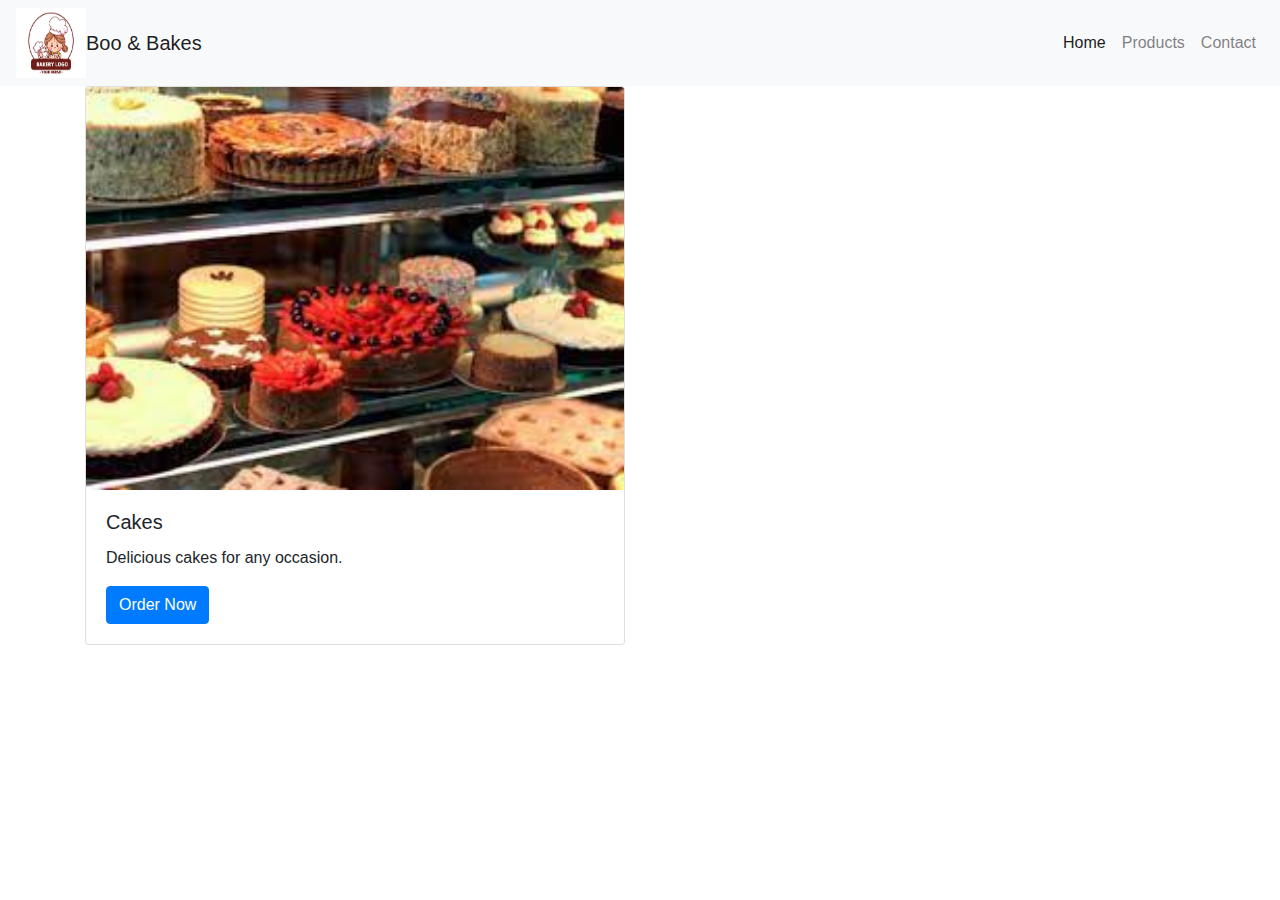
<file: index.html>
<!DOCTYPE html>
<html lang="en">
<head>
  <meta charset="UTF-8">
  <meta name="viewport" content="width=device-width, initial-scale=1, shrink-to-fit=no">
  <title>Baking Shop</title>

  <link rel="stylesheet" href="https://maxcdn.bootstrapcdn.com/bootstrap/4.0.0/css/bootstrap.min.css">
</head>
<body>

 
  <nav class="navbar navbar-expand-lg navbar-light bg-light fixed-top">
    <img src="bake.jpg" alt="logo" width="70" height="70">
    <a class="navbar-brand" href="#">Boo & Bakes</a>
    <button class="navbar-toggler" type="button" data-toggle="collapse" data-target="#navbarNav" aria-controls="navbarNav" aria-expanded="false" aria-label="Toggle navigation">
      <span class="navbar-toggler-icon"></span>
    </button>
    <div class="collapse navbar-collapse" id="navbarNav">
      <ul class="navbar-nav ml-auto">
        <li class="nav-item active">
          <a class="nav-link" href="#">Home</a>
        </li>
        <li class="nav-item">
          <a class="nav-link" href="#">Products</a>
        </li>
        <li class="nav-item">
          <a class="nav-link" href="contact.html">Contact</a>
        </li>
      </ul>
    </div>
  </nav>

  
  <section class="featured-product">
    <div class="container">
      <h2>Product</h2>
      <p>Delicious treats that melt in your mouth</p>
    </div>
  </section>

 
  <section class="product-grid">
    <div class="container">
      <div class="row">
        <div class="col-md-6">
          <div class="card product-card">
            <img src="bakeshop.jpg" class="card-img-top" alt="Product 1">
            <div class="card-body">
              <h5 class="card-title">Cakes</h5>
              <p class="card-text">Delicious cakes for any occasion.</p>
              <a href="#" class="btn btn-primary">Order Now</a>
            </div>
          </div>
        </div>
      </div>
    </div>
  </section>


</body>
</html>
</file>
